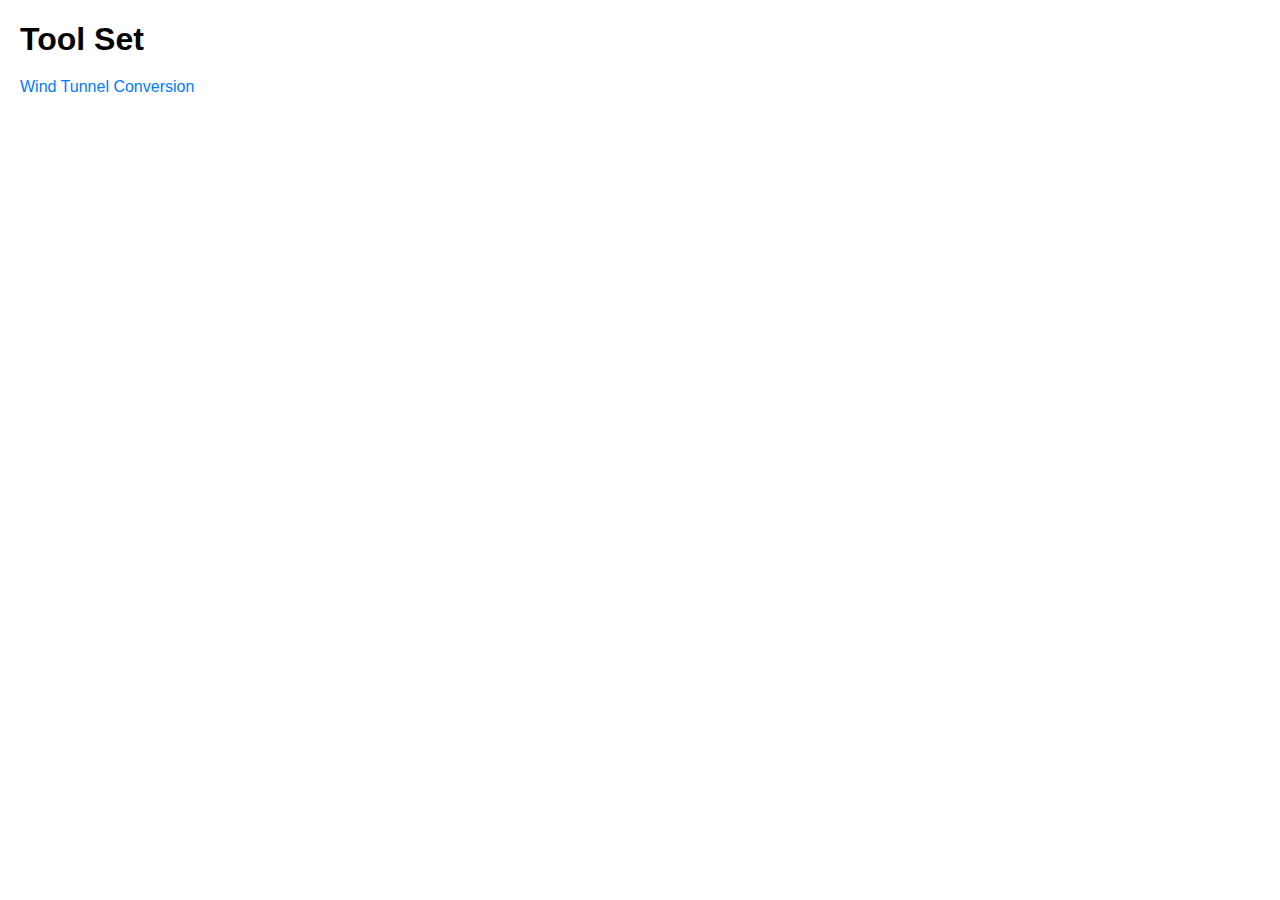
<file: index.html>
<!DOCTYPE html>
<html>
<head>
  <title>Tool Set</title>
  <style>
    /* Add some basic styling to the page */
    body {
      font-family: Arial, sans-serif;
      margin: 20px;
    }

    h1 {
      margin-bottom: 20px;
    }

    ul {
      list-style-type: none;
      padding: 0;
    }

    li {
      margin-bottom: 10px;
    }

    a {
      text-decoration: none;
      color: #007bff;
    }
  </style>
</head>
<body>
  <h1>Tool Set</h1>
  <ul>
    <li><a href="apps/wind_tunnel_scaling/wind_tunnel_scaling.html">Wind Tunnel Conversion</a></li>
    <!-- Add more tool links here -->
  </ul>
</body>
</html>
</file>
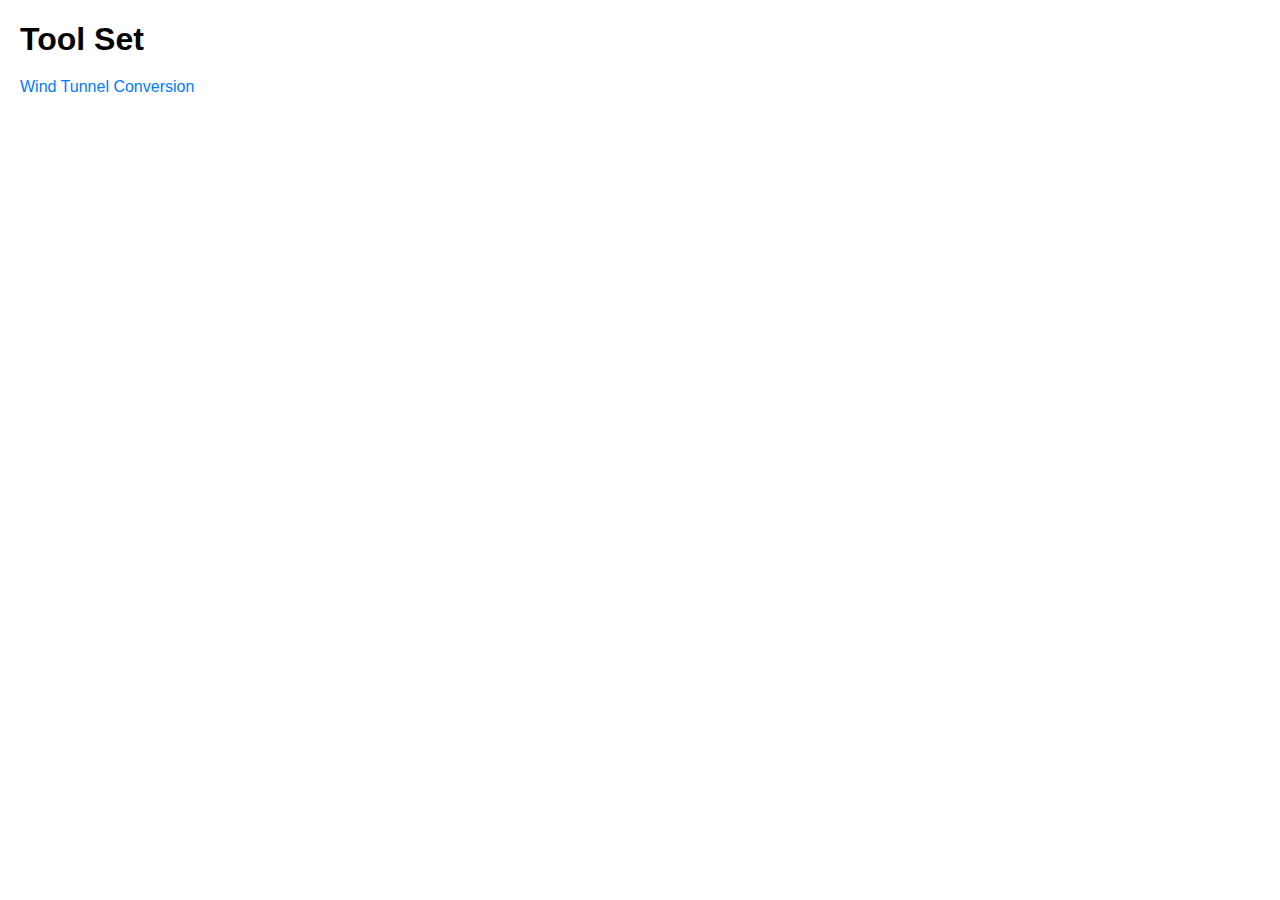
<file: src/index.html>
<!DOCTYPE html>
<html>
<head>
  <meta charset="UTF-8">
  <meta name="author" content="Haifeng Wang">
  <title>Wind engineering tool set</title>
  <style>
    body {
      font-family: Arial, sans-serif;
      margin: 20px;
    }

    h1 {
      margin-bottom: 20px;
    }

    ul {
      list-style-type: none;
      padding: 0;
    }

    li {
      margin-bottom: 10px;
    }

    a {
      text-decoration: none;
      color: #007bff;
    }
  </style>
</head>
<body>
  <h1>Tool Set</h1>
  <ul>
    <li><a href="./apps/wind_tunnel_scaling/wind_tunnel_scaling.html">Wind Tunnel Conversion</a></li>
  </ul>
</body>
</html>
</file>
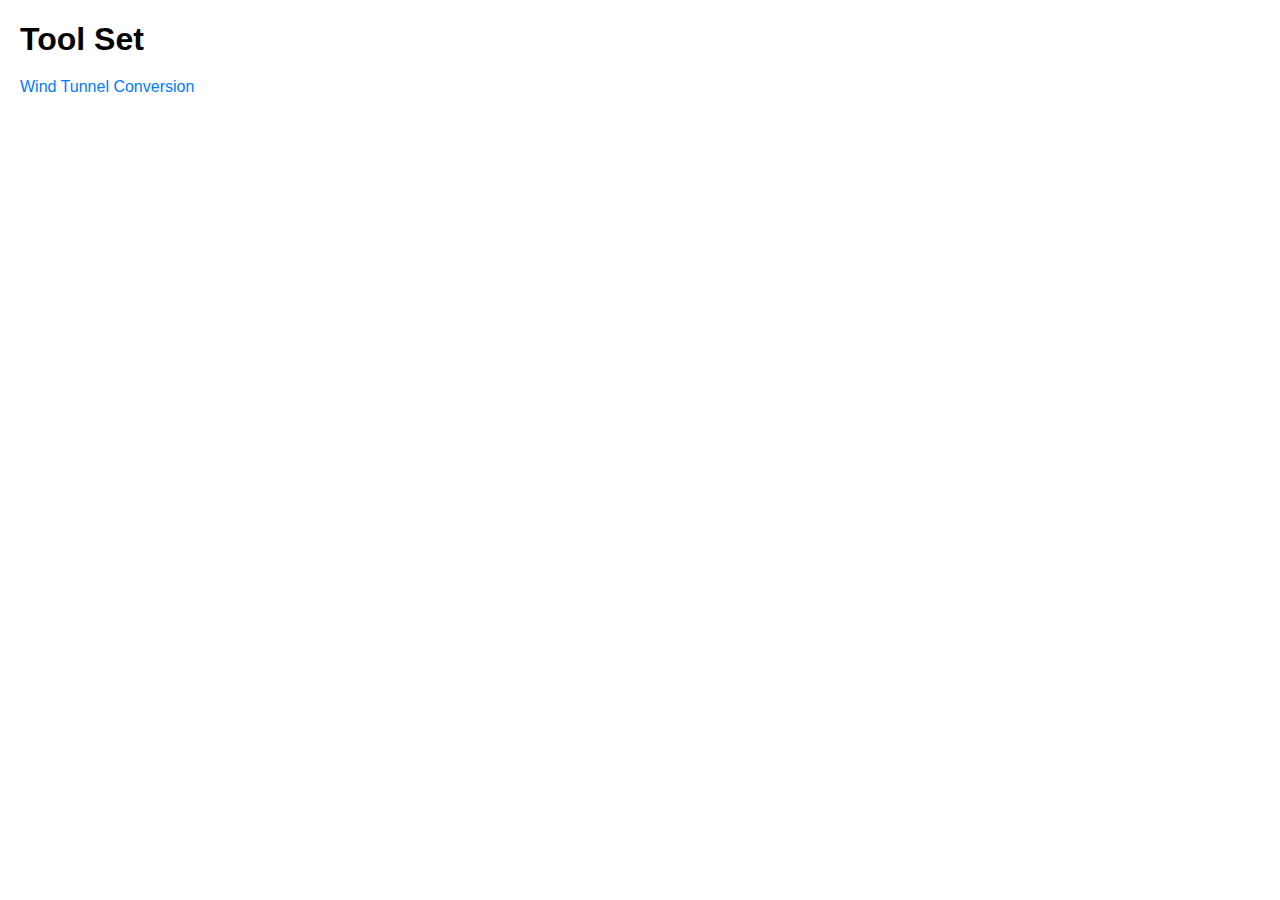
<file: docs/ index.html>
<!DOCTYPE html>
<html>
<head>
  <title>Tool Set</title>
  <style>
    /* Add some basic styling to the page */
    body {
      font-family: Arial, sans-serif;
      margin: 20px;
    }

    h1 {
      margin-bottom: 20px;
    }

    ul {
      list-style-type: none;
      padding: 0;
    }

    li {
      margin-bottom: 10px;
    }

    a {
      text-decoration: none;
      color: #007bff;
    }
  </style>
</head>
<body>
  <h1>Tool Set</h1>
  <ul>
    <li><a href="./apps/wind_tunnel_scaling/wind_tunnel_scaling.html">Wind Tunnel Conversion</a></li>
    <!-- Add more tool links here -->
  </ul>
</body>
</html>
</file>
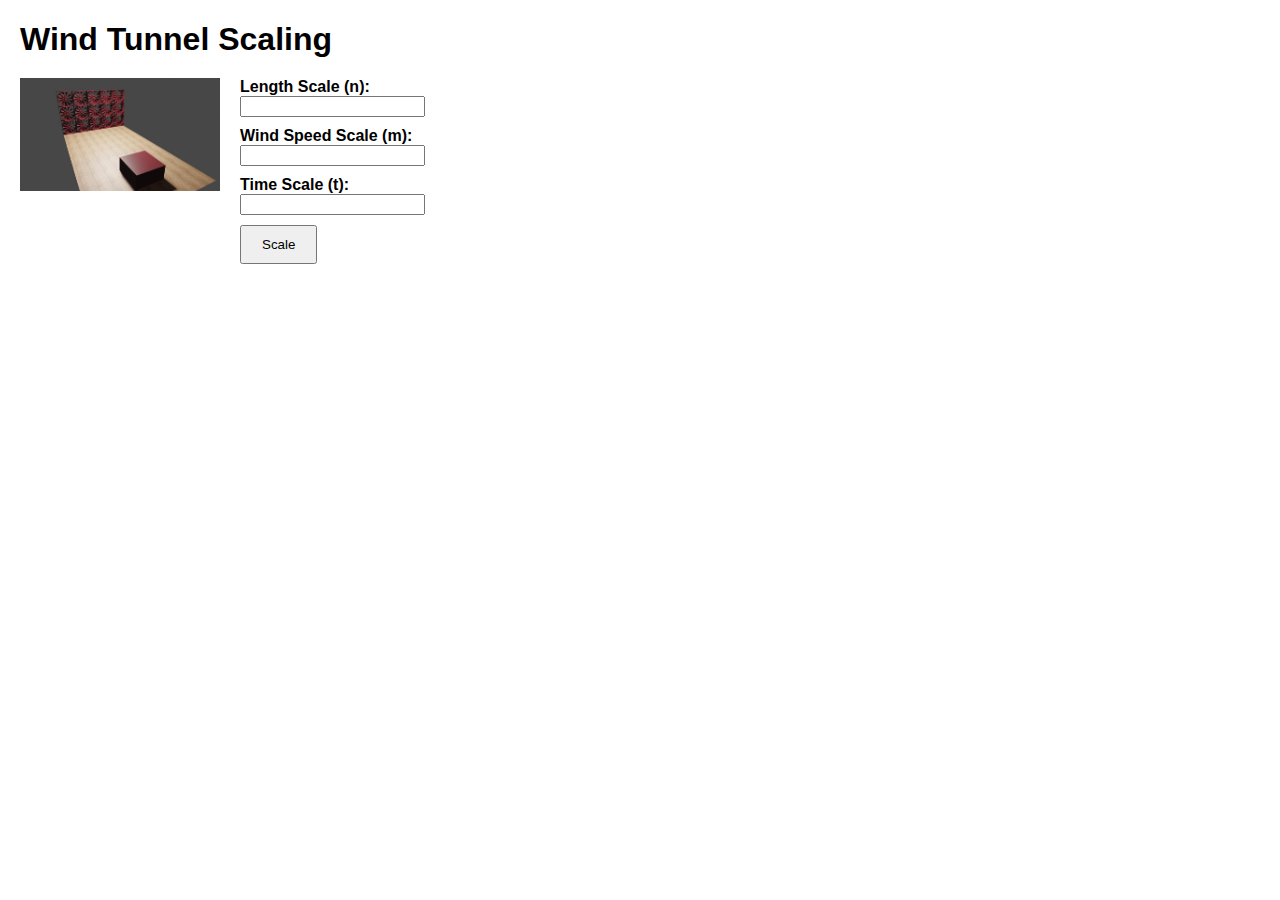
<file: src/apps/wind_tunnel_scaling/wind_tunnel_scaling.html>
<!DOCTYPE html>
<html>
<head>
  <title>Wind Tunnel Scaling</title>
  <link rel="stylesheet" type="text/css" href="./style.css">
</head>
<body>
  <h1>Wind Tunnel Scaling</h1>

  <div class="content">
    <div class="figure">
      <img src="images/wind_tunnel_model_small.jpg" alt="Wind Tunnel Figure" width="200">
    </div>

    <form id="scalingForm">
      <div class="inputs">
        <label for="lengthScale">Length Scale (n):</label>
        <input type="number" id="lengthScale" step="any" required>

        <label for="windSpeedScale">Wind Speed Scale (m):</label>
        <input type="number" id="windSpeedScale" step="any" required>

        <label for="timeScale">Time Scale (t):</label>
        <input type="number" id="timeScale" step="any" required>
      </div>

      <button type="submit">Scale</button>
    </form>
  </div>

  <div id="result"></div>

  <script src="./script.js"></script>
</body>
</html>
</file>
<file: src/apps/wind_tunnel_scaling/style.css>
body {
  font-family: Arial, sans-serif;
  margin: 20px;
}

h1 {
  margin-bottom: 20px;
}

.content {
  display: flex; /* Use flexbox for layout */
  align-items: flex-start; /* Vertically align content at the top */
}

.figure {
  margin-right: 20px;
}

label {
  font-weight: bold;
  display: block; /* Make labels occupy a full line */
}

input {
  margin-bottom: 10px;
  display: block; /* Make inputs occupy a full line */
}

button {
  padding: 10px 20px;
}

#result {
  margin-top: 20px;
}

.disabled {
  color: #888;
}

table {
  border-collapse: collapse; /* Collapse table borders */
  width: 100%;
}

th, td {
  padding: 8px;
  text-align: left;
  border-bottom: 1px solid #ddd;
}

th {
  background-color: #f2f2f2;
}
</file>
